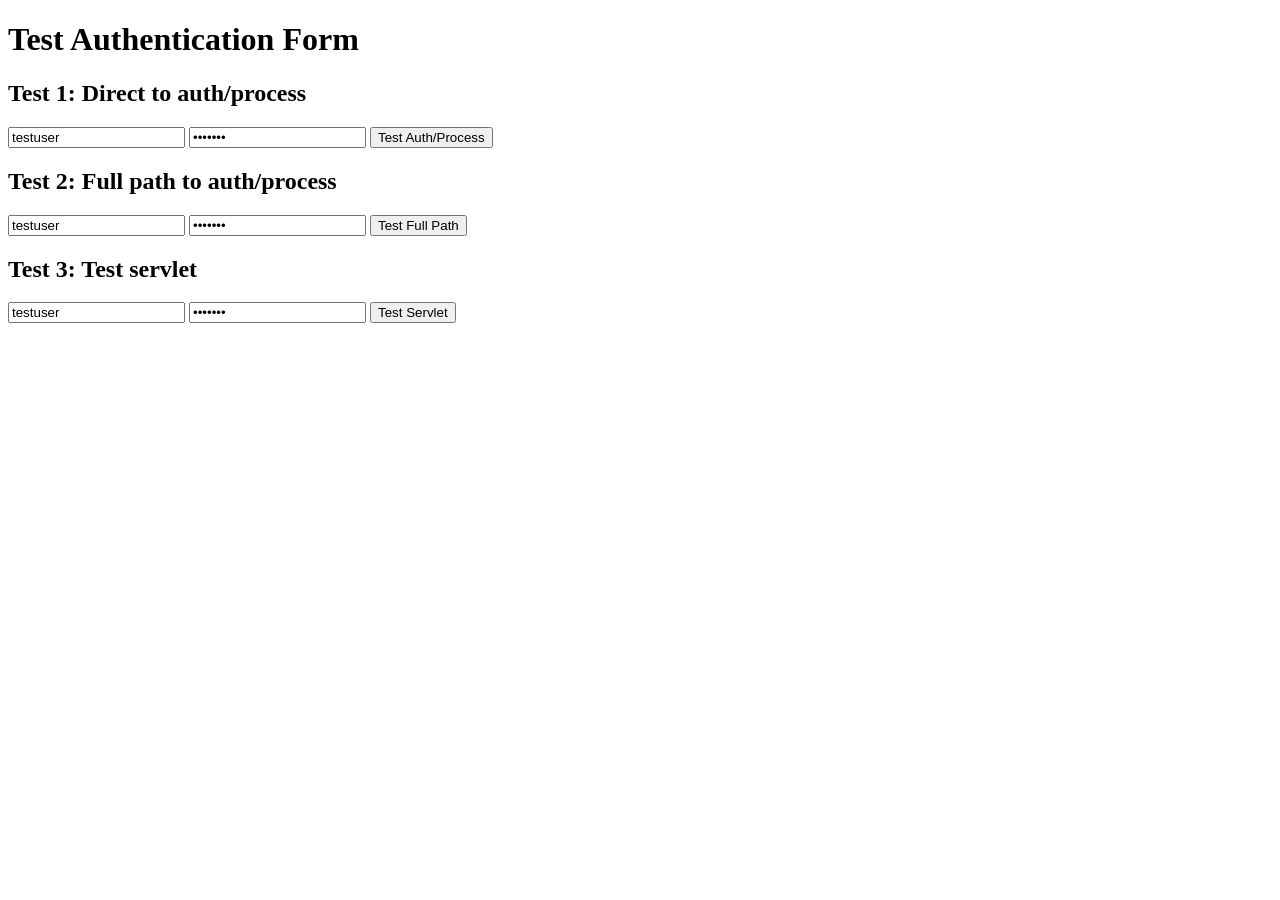
<file: target/dentalclinic/test-form.html>
<!DOCTYPE html>
<html>
<head>
    <meta charset="UTF-8">
    <title>Test Form</title>
</head>
<body>
<h1>Test Authentication Form</h1>

<h2>Test 1: Direct to auth/process</h2>
<form action="auth/process" method="post">
    <input type="text" name="username" value="testuser">
    <input type="password" name="password" value="test123">
    <button type="submit">Test Auth/Process</button>
</form>

<h2>Test 2: Full path to auth/process</h2>
<form action="/dental-clinic/auth/process" method="post">
    <input type="text" name="username" value="testuser">
    <input type="password" name="password" value="test123">
    <button type="submit">Test Full Path</button>
</form>

<h2>Test 3: Test servlet</h2>
<form action="test-auth" method="post">
    <input type="text" name="username" value="testuser">
    <input type="password" name="password" value="test123">
    <button type="submit">Test Servlet</button>
</form>
</body>
</html>
</file>
